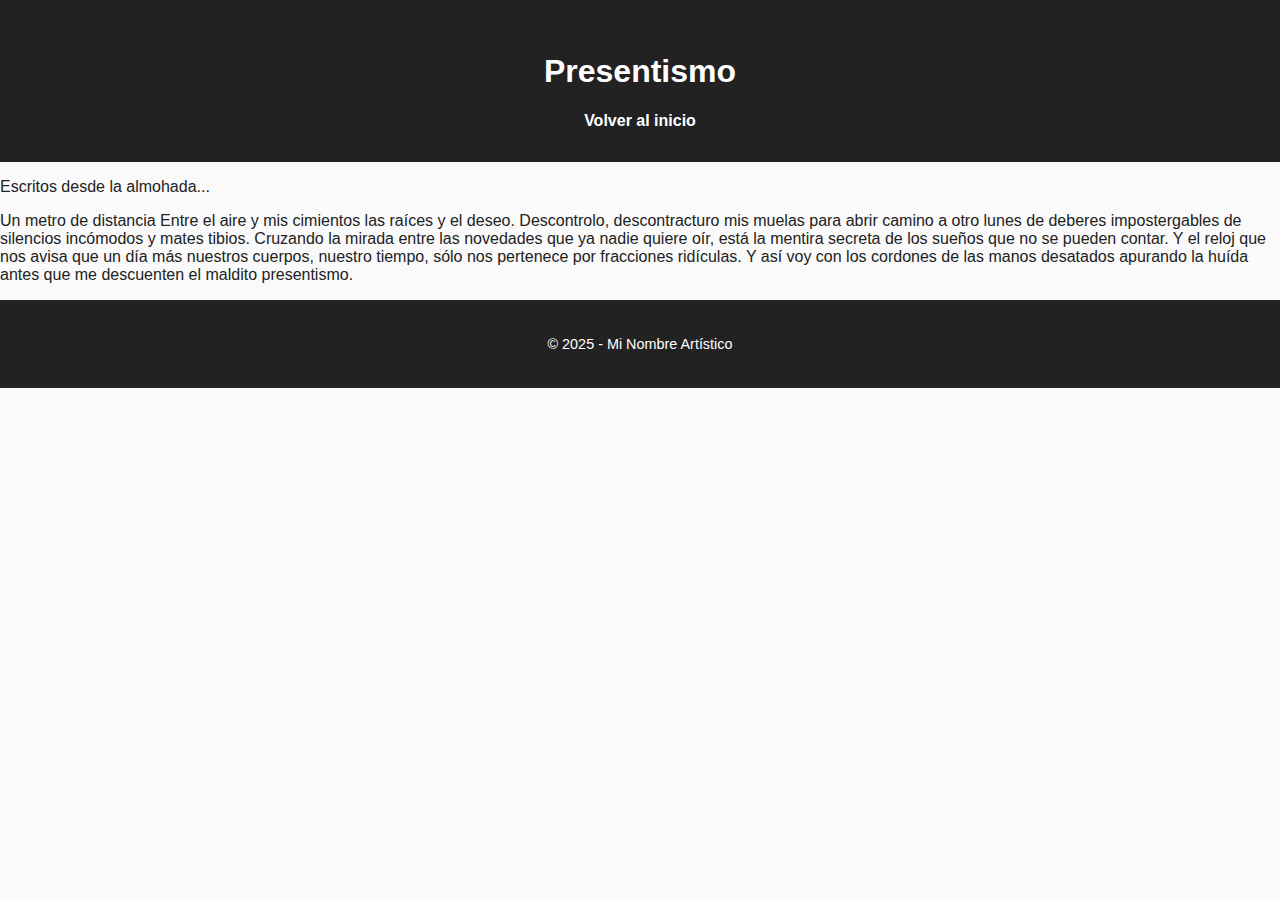
<file: tp pagina Libres los versos/poemas/poema1.html>
<!-- poemas/poema1.html -->
<!DOCTYPE html>
<html lang="es">

<head>
    <meta charset="UTF-8">
    <title>El viaje del cuervo</title>
    <link rel="stylesheet" href="../styles.css">
</head>

<body>

    <header>
        <h1>Presentismo</h1>
        <nav>
            <a href="../index.html">Volver al inicio</a>
        </nav>
    </header>

    <main>
        <section>
            <p>
                Escritos desde la almohada...
            </p>
            <p> Un metro de distancia
                Entre el aire y mis cimientos
                las raíces y el deseo.
                Descontrolo, descontracturo
                mis muelas para abrir
                camino a otro lunes
                de deberes impostergables
                de silencios incómodos
                y mates tibios.
                Cruzando la mirada entre
                las novedades que
                ya nadie quiere oír, está
                la mentira secreta
                de los sueños que no
                se pueden contar.
                Y el reloj que nos avisa que
                un día más nuestros cuerpos,
                nuestro tiempo,
                sólo nos pertenece
                por fracciones ridículas.
                Y así voy con los cordones
                de las manos desatados
                apurando la huída antes
                que me descuenten
                el maldito presentismo.</p>
        </section>
    </main>

    <footer>
        <p>&copy; 2025 - Mi Nombre Artístico</p>
    </footer>

</body>

</html>
</file>
<file: tp pagina Libres los versos/styles.css>
/* Estilos generales de mi pagina */

body {
    font-family: 'Roboto', sans-serif;
    /* Fuente de Google */
    margin: 0;
    padding: 0;
    background-color: #fafafa;
    /* color de fondo general claro */
    color: #222;
    /* texto principal */
}

/* Encabezado y navegación */

header {
    background-color: #222;
    /* fondo oscuro para contraste */
    color: white;
    text-align: center;
    padding: 2em 1em;
}

nav ul {
    display: flex;
    justify-content: center;
    list-style: none;
    /* saco los puntitos de la lista */
    gap: 2em;
    padding: 0;
    margin: 1em 0 0 0;
}

nav a {
    color: white;
    text-decoration: none;
    /* saco el subrayado */
    font-weight: bold;
}

nav a:hover {
    text-decoration: underline;
    /* cuando paso el mouse, que se subraye */
}

/* Sección de bienvenida (inicio) */

#inicio {
    background-image: url('img/fondo-poesia.jpg');
    /* esta es la ruta correcta */
    background-size: cover;
    /* que ocupe todo el espacio */
    background-position: center;
    /* centrado */
    background-repeat: no-repeat;
    /* que no se repita */
    color: white;
    padding: 4em 2em;
}

/* Sección de bienvenida (inicio) */
#inicio h1 {
    font-size: 2.5em;
    margin-bottom: 0.5em;
}

/* Tarjetas de textos: cuentos, poemas, etc. */

.card-container {
    display: flex;
    flex-wrap: wrap;
    /* permite que bajen si no entran */
    gap: 1.5em;
    justify-content: center;
    padding: 2em;
}

.card {
    flex: 1 1 300px;
    /* base mínima 300px, pero flexible */
    border: 1px solid #ccc;
    border-radius: 8px;
    padding: 1em;
    background-color: #f5f5f5;
    box-shadow: 2px 2px 10px rgba(0, 0, 0, 0.1);
    /* sombra suave */
    transition: transform 0.3s;
}

.card:hover {
    transform: scale(1.02);
    /* efecto al pasar el mouse */
}

.card a {
    text-decoration: none;
    color: inherit;
    /* que el link mantenga el color del texto */
}

/* Sección multimedia: videos, música */

.media {
    display: flex;
    flex-direction: column;
    align-items: center;
    gap: 1em;
    padding: 2em;
}

.media iframe,
.media audio {
    max-width: 100%;
}

/* Sección de reseñas (grid) */

.grid-reseñas {
    display: grid;
    grid-template-columns: repeat(auto-fit, minmax(220px, 1fr));
    gap: 1em;
    padding: 2em;
}

.grid-reseñas .item {
    background-color: #eee;
    padding: 1em;
    border-radius: 6px;
    font-style: italic;
}

/* Formulario de contacto */

form {
    display: flex;
    flex-direction: column;
    gap: 1em;
    padding: 2em;
    max-width: 600px;
    margin: 0 auto;
}

input,
textarea,
button {
    padding: 0.75em;
    font-size: 1em;
    border: 1px solid #ccc;
    border-radius: 4px;
}

button {
    background-color: #222;
    color: white;
    border: none;
    cursor: pointer;
}

button:hover {
    background-color: #444;
}

/* Pie de página */

footer {
    background-color: #222;
    color: white;
    text-align: center;
    padding: 1.5em;
    font-size: 0.9em;
}

/* Íconos sociales (si agrego Font Awesome o imágenes) */

footer i,
footer img {
    margin: 0 0.5em;
    vertical-align: middle;
}

/* Estilos responsivos para pantallas chicas */

@media (max-width: 768px) {
    nav ul {
        flex-direction: column;
        gap: 1em;
    }

    .card-container {
        flex-direction: column;
    }

    .media {
        padding: 1em;
    }
}
</file>
